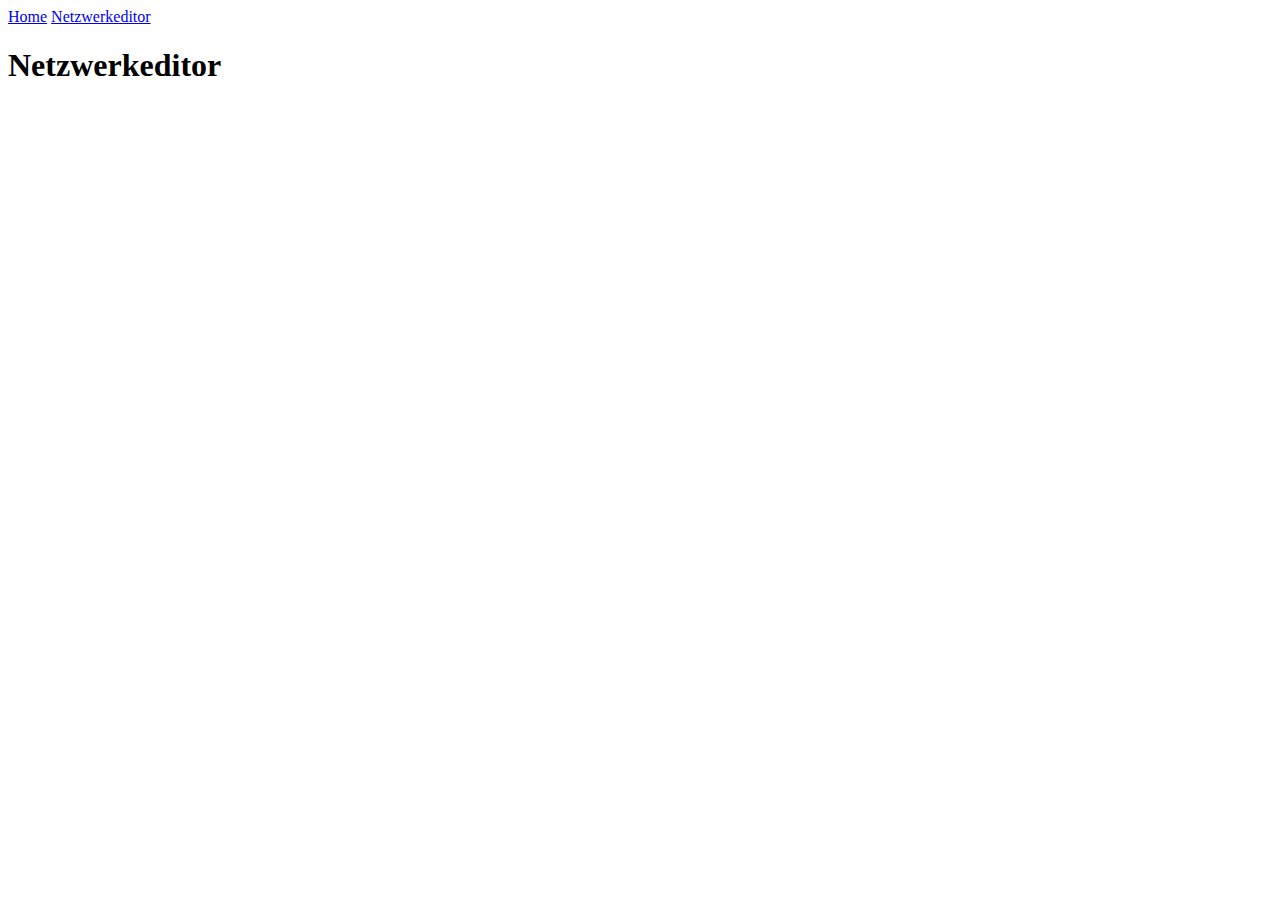
<file: restore.html>
<!DOCTYPE html>
<html lang="de">
<head>
    <meta charset="UTF-8">
    <meta name="viewport" content="width=device-width, initial-scale=1.0">
    <title>Netzwerkeditor</title>
</head>
<body>
    <nav>
        <a href="index.html">Home</a>
        <a href="restore.html">Netzwerkeditor</a>
    </nav>
    
    <h1>Netzwerkeditor</h1>
    <!-- Content will be added here -->
</body>
</html>
</file>
